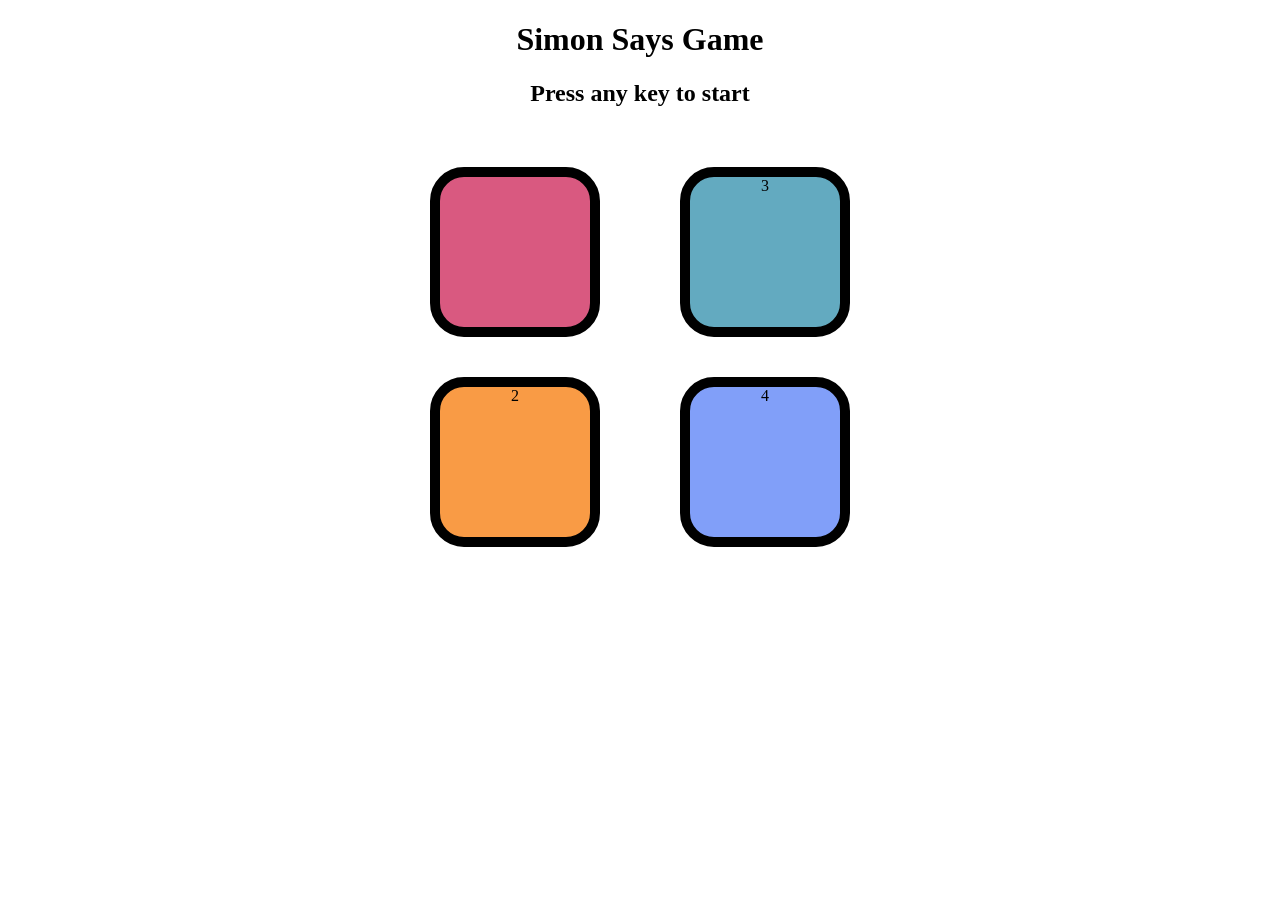
<file: index.html>
<!DOCTYPE html>
<html lang="en">

<head>
    <meta charset="UTF-8">
    <meta name="viewport" content="width=device-width, initial-scale=1.0">
    <title>Simon Says Game</title>
    <link rel="stylesheet" href="style.css">
</head>

<body>
    <h1>Simon Says Game</h1>
    <h2>Press any key to start</h2>
    <div class="btn-container">
        <div class="line-one">
            <div class="btn red" type="button" id="red"></div>
            <div class="btn yellow" type="button" id="yellow">2</div>
        </div>
        <div class="line-two">
            <div class="btn green" type="button" id="green">3</div>
            <div class="btn purple" type="button" id="purple">4</div>
        </div>

    </div>
    <script src="app.js"></script>
</body>

</html>
</file>
<file: style.css>
body {
  text-align: center;
}

.btn {
  height: 150px;
  width: 150px;
  border-radius: 20%;
  border: 10px solid black;
  margin: 2.5rem;
}

.btn-container {
  display: flex;
  justify-content: center;
}

.yellow {
  background-color: #f99b45;
}

.red {
  background-color: #d95980;
}

.purple {
  background-color: #819ff9;
}

.green {
  background-color: #63aac0;
}

.flash {
  background-color: white;
}

.userflash {
  background-color: green;
}
.btn {
    transition: transform 0.2s ease;
}

.btn:active {
    transform: scale(0.9);
}
@media (max-width: 600px) {
    .btn-container {
        flex-wrap: wrap;
        gap: 10px;
    }

    .btn {
        height: 85px;
        width: 85px;
        margin: 0.5rem;
        border: 6px solid black;
    }
}
</file>
